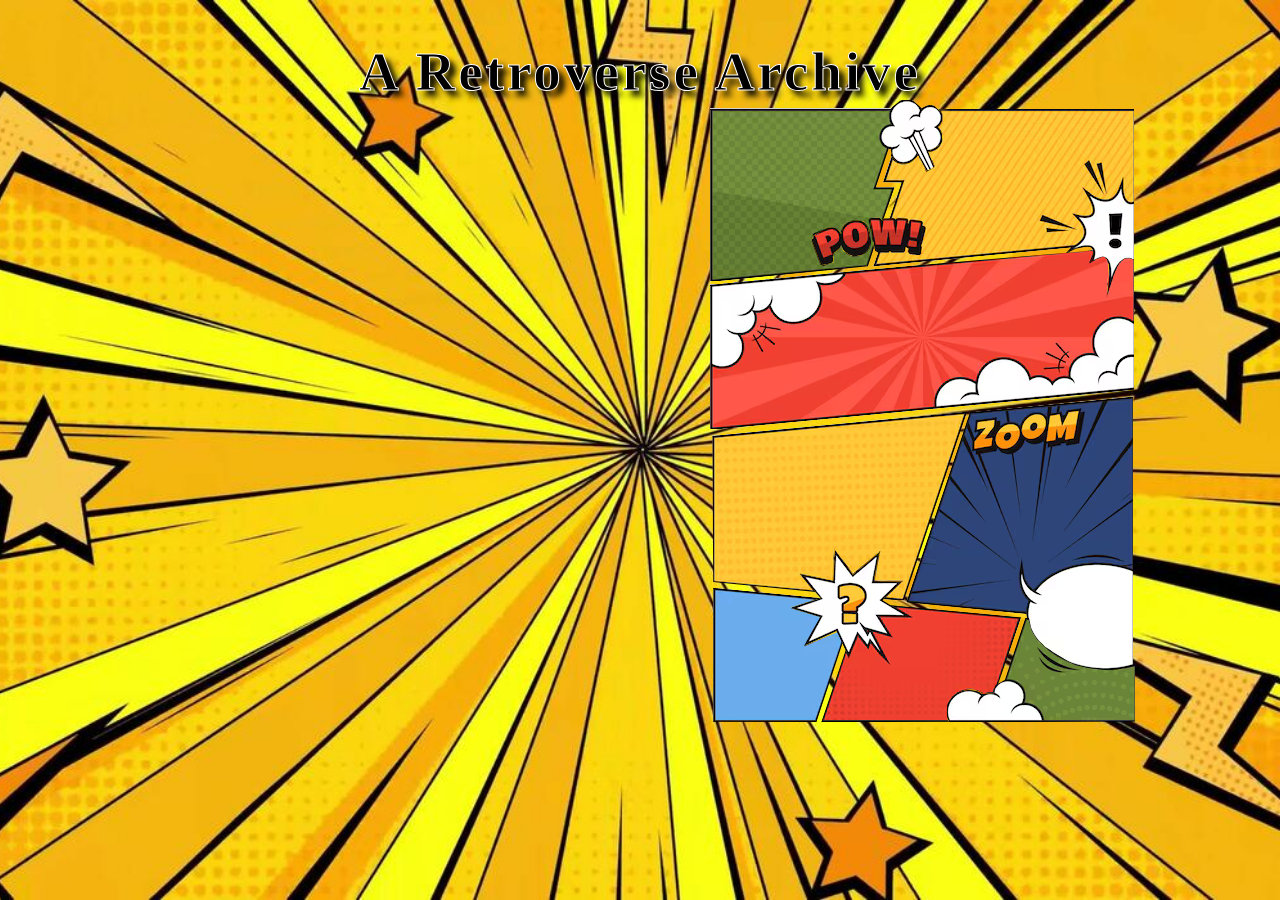
<file: Draft Website/index.html>
<html>

    <title>A Retroverse Archive</title>
    <link rel="stylesheet" href="index.css">

<body>
    <head>
        <h1>A Retroverse Archive</h1>

        <meta name="viewport" content="width=device-width, initial-scale=1.0">
    </head>

<div id="ComicStrips">
    <div class="Row1a">
        <a href="page1.html"><img src="assets/Comic Strip 1.png" alt="The first comic strip"></a>
    </div>
    <div class="Row1b">
        <a href="page2.html"><img src="assets/Comic Strip 2.png" alt="The second comic strip"></a>
    </div>
    <div class="Row2">
        <a href="page3.html"><img src="assets/Comic Strip 3.png" alt="The third comic strip"></a>
    </div>
    <div class="Row3a">
        <a href="page4.html"><img src="assets/Comic Strip 4.png" alt="The fourth comic strip"></a>
    </div>
    <div class="Row3b">
        <a href="page5.html"><img src="assets/Comic Strip 5.png" alt="The fifth comic strip"></a>
    </div>
    <div class="Row4a">
        <a href="page6.html"><img src="assets/Comic Strip 6.png" alt="The sixth comic strip"></a>
    </div>
    <div class="Row4b">
        <a href="page7.html"><img src="assets/Comic Strip 7.png" alt="The seventh comic strip"></a>
    </div>
    <div class="Row4c">
        <a href="page8.html"><img src="assets/Comic Strip 8.png" alt="The eighth comic strip"></a>
    </div>

</body>
</html>
</file>
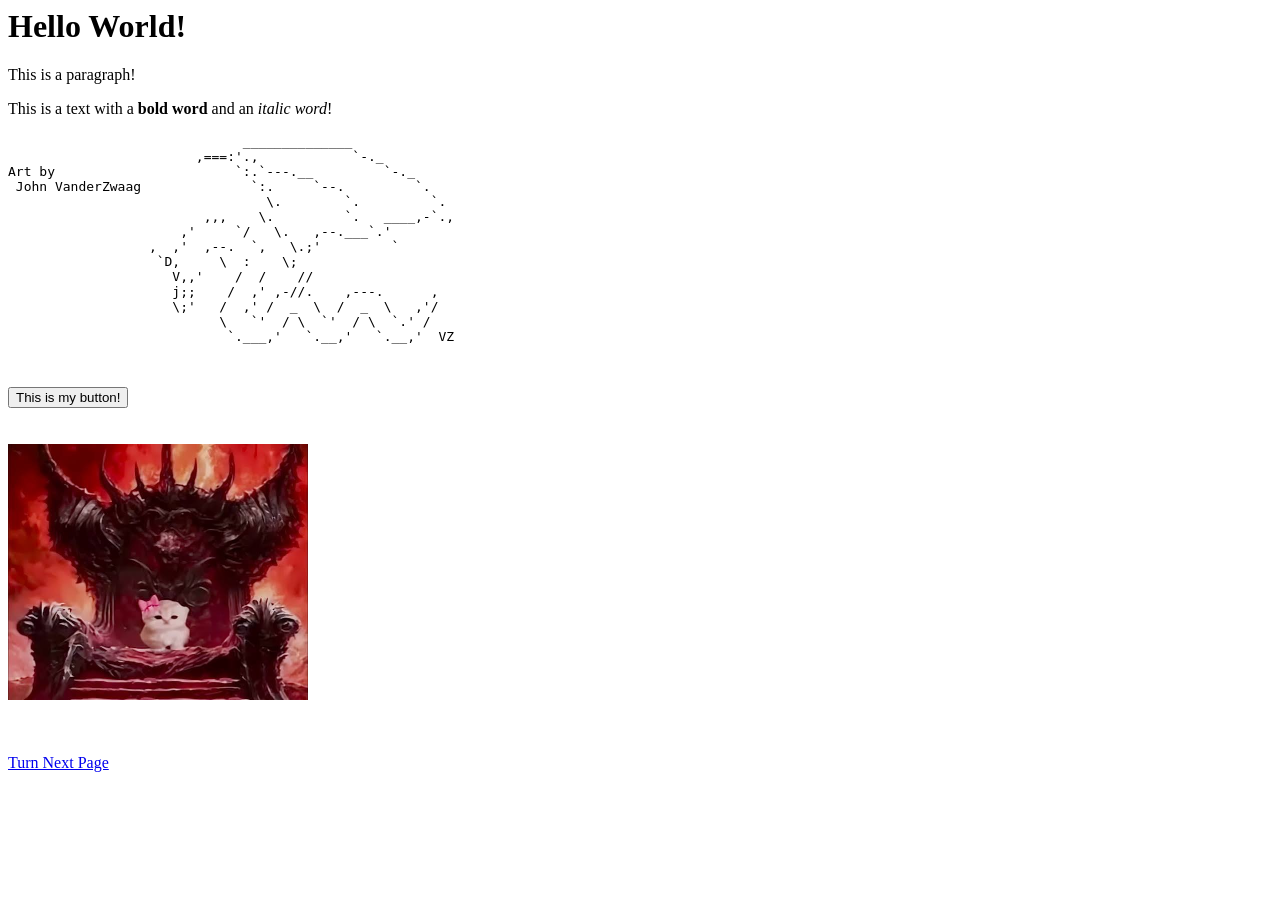
<file: week-05-recap/index.html>
<html>

<head>
<title>My Website</title>

</head>

<body>

    <h1>Hello World!</h1>
    <p> This is a paragraph!</p>
    <p>This is a text with a <b>bold word</b> and an <i>italic word</i>! </p>

    <pre>
                              ______________                               
                        ,===:'.,            `-._                           
Art by                       `:.`---.__         `-._                       
 John VanderZwaag              `:.     `--.         `.                     
                                 \.        `.         `.                   
                         ,,,    \.         `.   ____,-`.,                
                      ,'     `/   \.   ,--.___`.'                         
                  ,  ,'  ,--.  `,   \.;'         `                         
                   `D,     \  :    \;                                    
                     V,,'    /  /    //                                    
                     j;;    /  ,' ,-//.    ,---.      ,                    
                     \;'   /  ,' /  _  \  /  _  \   ,'/                    
                           \   `'  / \  `'  / \  `.' /                     
                            `.___,'   `.__,'   `.__,'  VZ

    </pre>
    <button>

        This is my button!

    </button>

    <br>
    <br>
    <br>

    <image src="assets/images.jpeg"  width="300px">

    <br>
    <br>
    <br>
    <br>

        <a href="page1.html">

            Turn Next Page

        </a>

    </image>
</file>
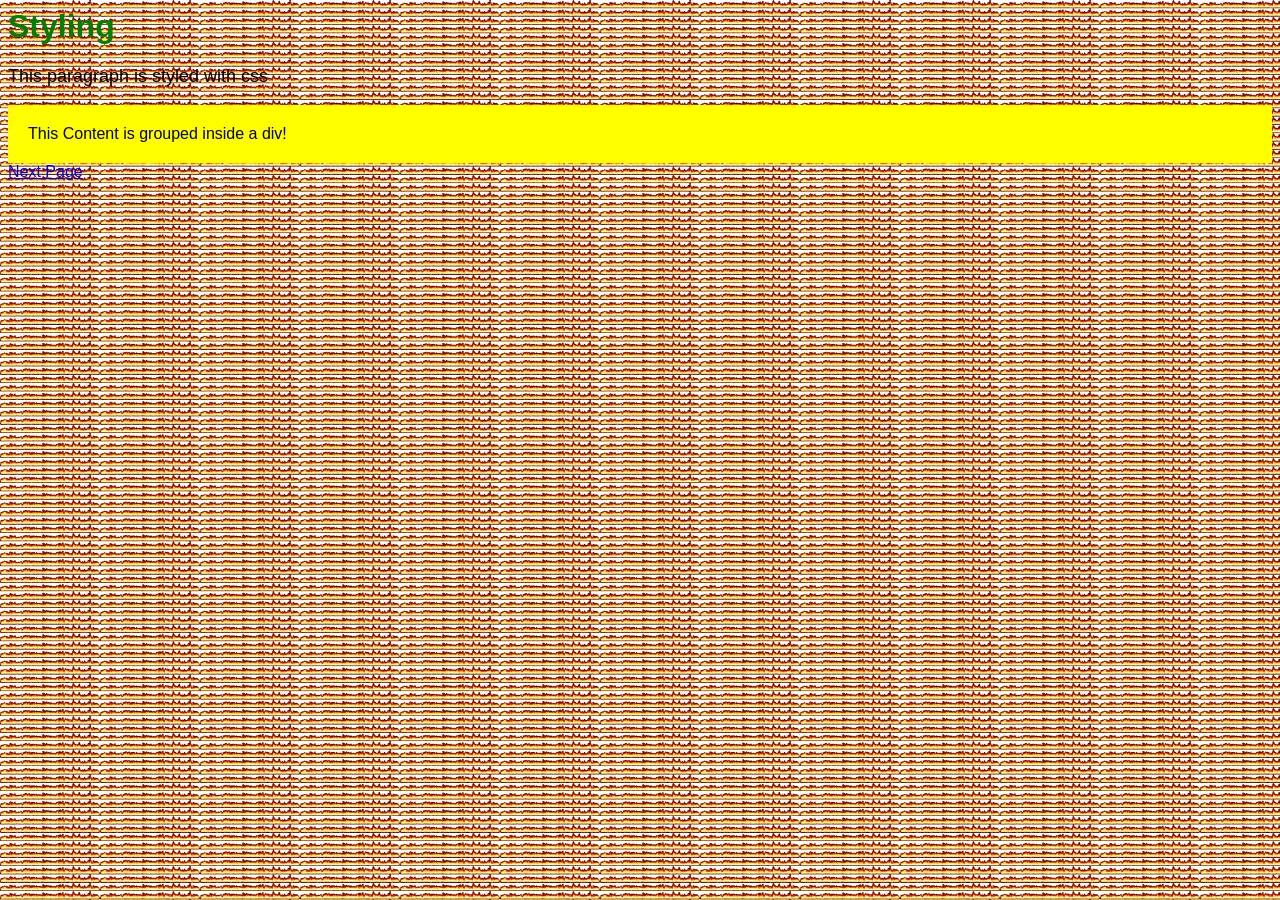
<file: week-05-recap/page1.html>
<html>

<head>
<title>Page 1</title>

    <link rel="stylesheet" href="style.css">
</head>

<body class="page1">

<h1>Styling</h1>
<p>This paragraph is styled with css</p>

<div class="highlight">This Content is grouped inside a div!</div>


        <a href="page2.html">Next Page</a>


        </body>
        </html>
</file>
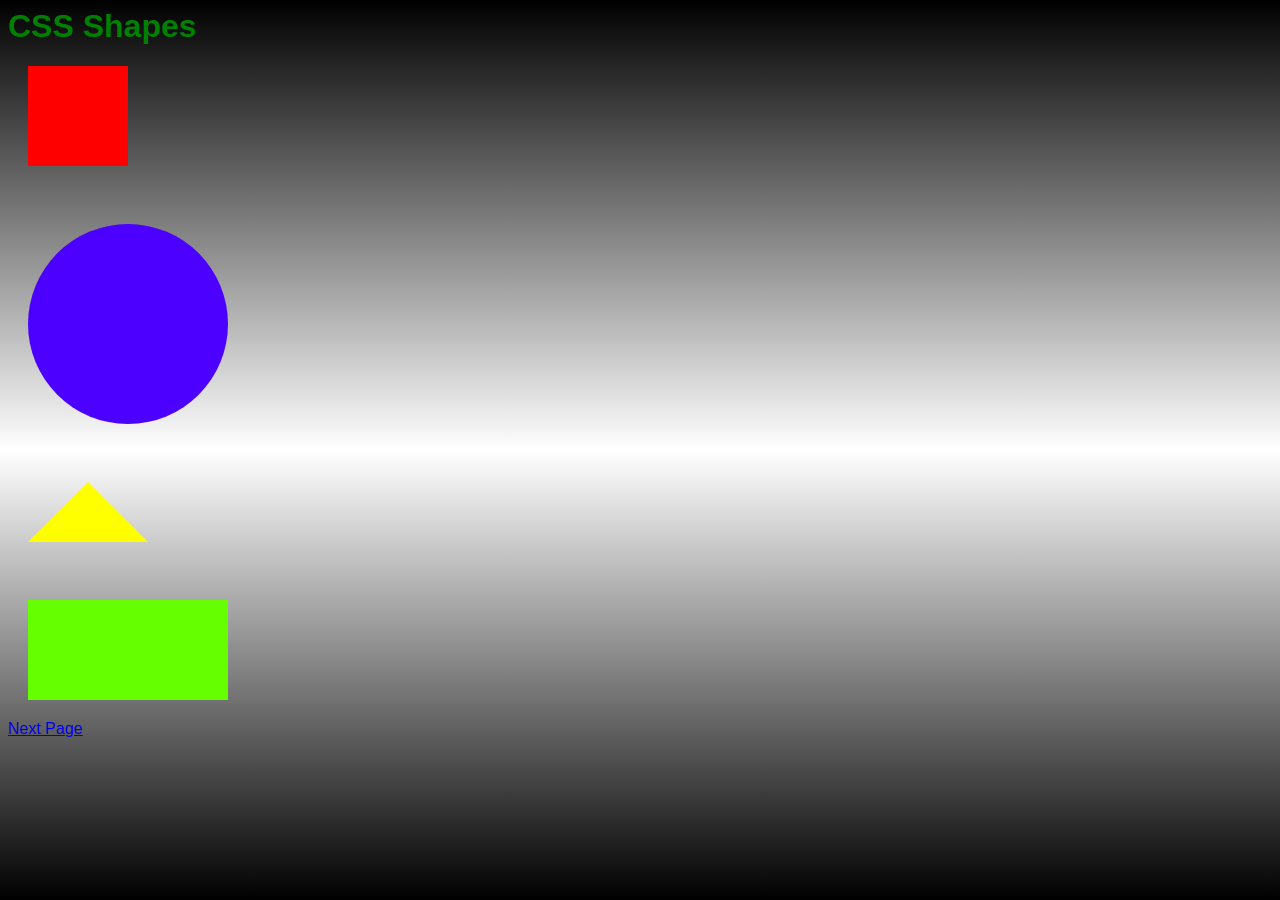
<file: week-05-recap/page2.html>
<html>

<head>
<title>Page 2</title>

    <link rel="stylesheet" href="style.css">
</head>

<body class="page2">

<h1>CSS Shapes</h1>

<div class="square"></div>
<br>
<div class="circle"></div>
<br>
<div class="triangle"></div>
<br>
<div class="rectangle"></div>

</body>

<p></p><a href="page3.html">Next Page</a></p>

</html>
</file>
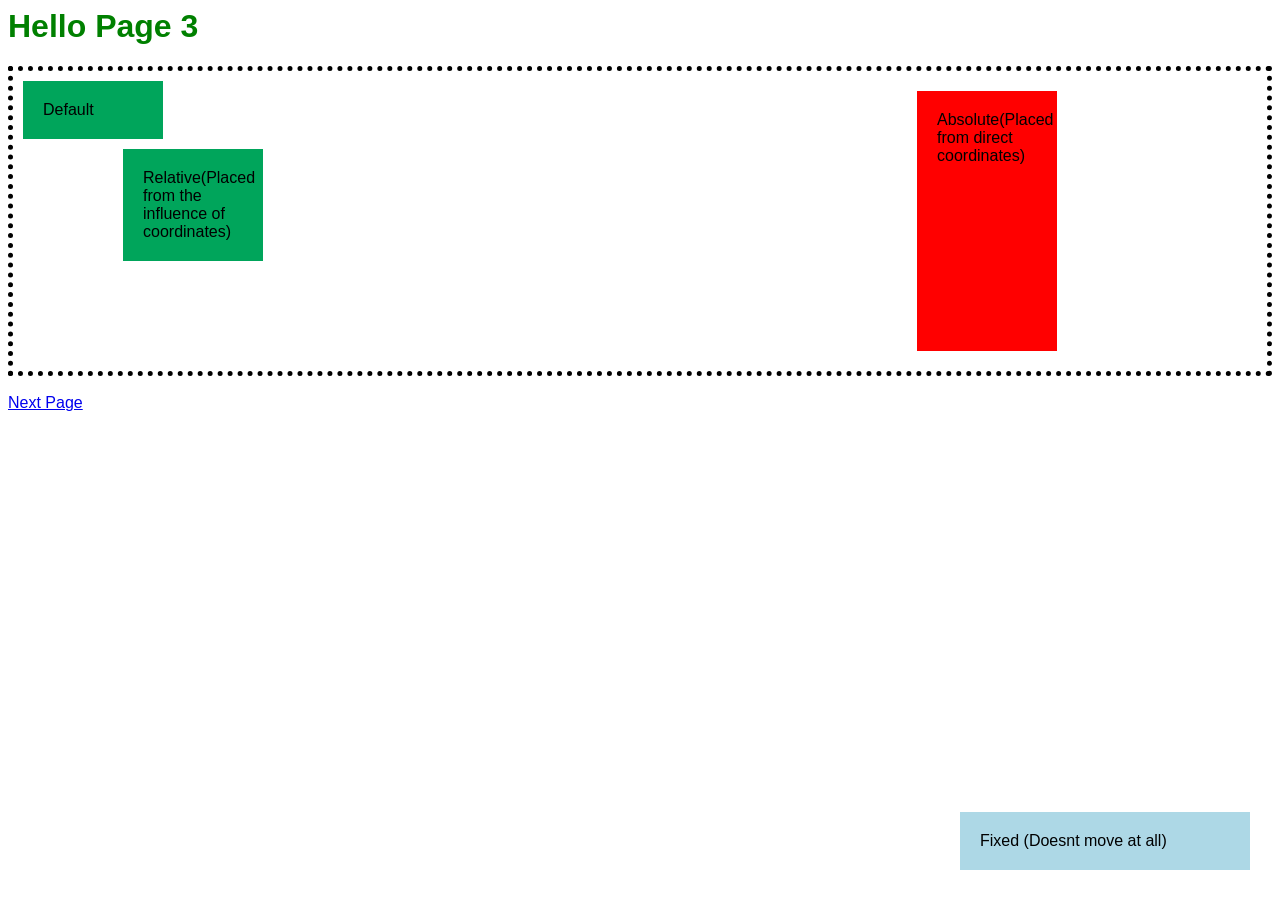
<file: week-05-recap/page3.html>
<html>

<head>

    <title>Page</title>
    <link rel="stylesheet" href="style.css">

</head>


<body>

    <h1>Hello Page 3</h1>
    
        <div class="position-area">

    <div class="position-box">Default</div>

    <div class="position-box Relative">Relative(Placed from the influence of coordinates)</div>

    <div class="position-box Absolute">Absolute(Placed from direct coordinates)</div>

    </div>

     <div class="position-box Fixed">Fixed (Doesnt move at all)</div>
    
    </div>

</body>

<p></p><a href="page4.html">Next Page</a></p>


</html>
</file>
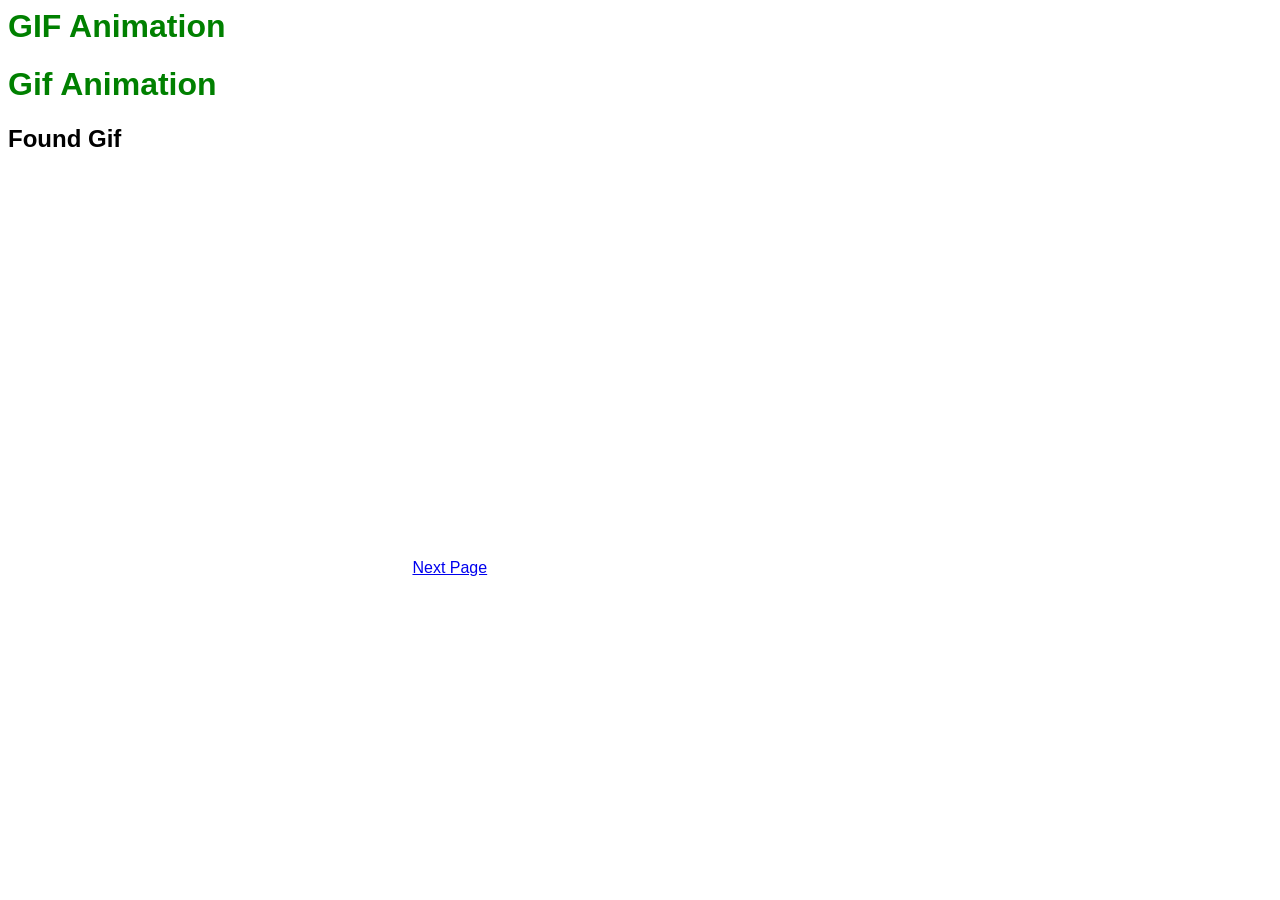
<file: week-05-recap/page4.html>
<html>

<head>

    <title>Page 4</title>
    <link rel="stylesheet" href="style.css">

</head>

<body>

        <h1>GIF Animation</h1>


    <body>
        
        <h1>Gif Animation</h1>

        <h2>Found Gif</h2>

    <img class="gif" src="assets/Waleed.gif">

    </body>

</body>

<a href="page5.html">Next Page</a>

</html>
</file>
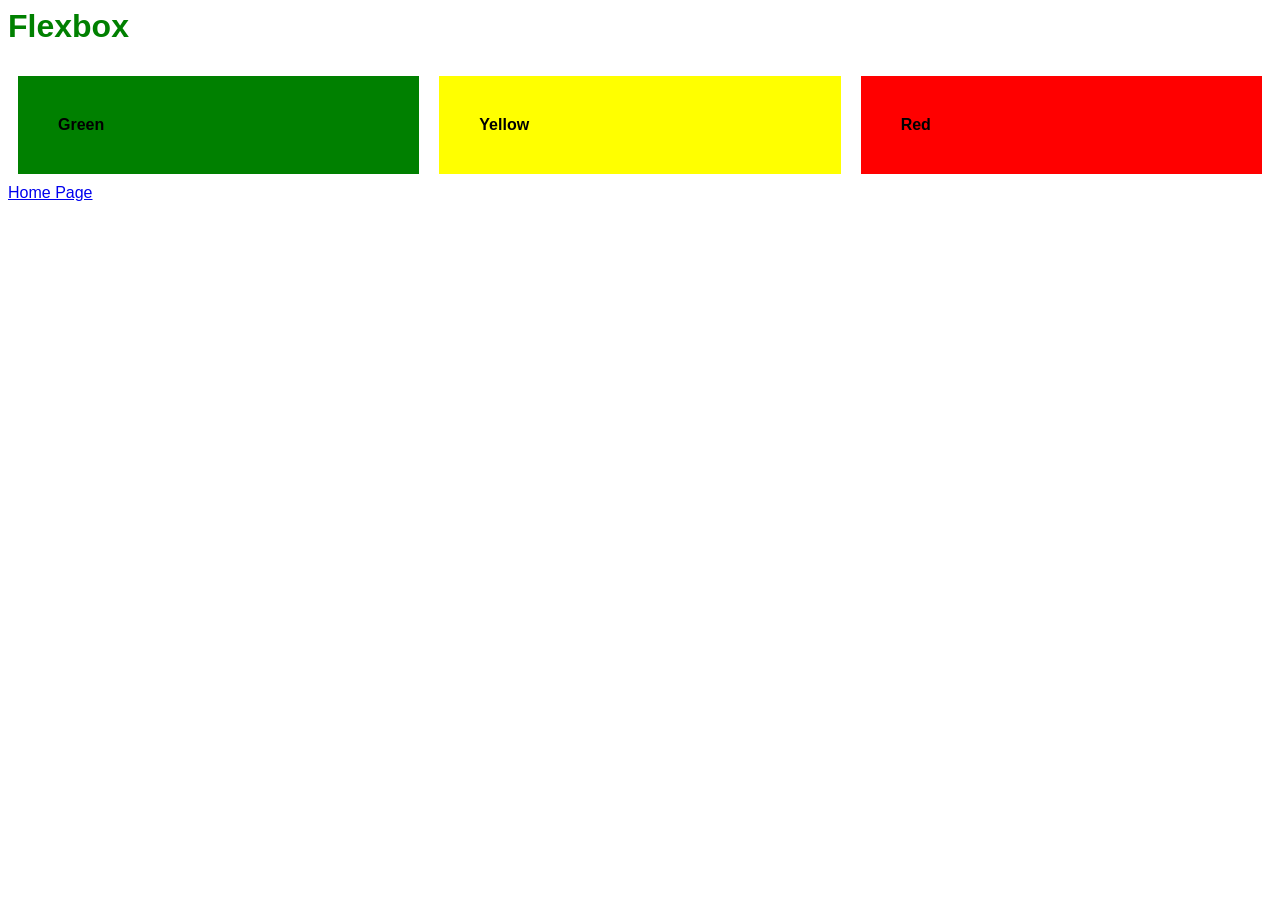
<file: week-05-recap/page5.html>
<html>

<head>

    <title>Page 5</title>
    <link rel="stylesheet" href="style.css">

</head>

<body>

    <h1>Flexbox</h1>

    <div class="Main-Panel">

        <div class="Content-block green"><b>Green</b></div>
        <div class="Content-block yellow"><b>Yellow</b></div>
        <div class="Content-block red"><b>Red</b></div>


    </div>




</body>


<a href="index.html">Home Page</a>


</html>
</file>
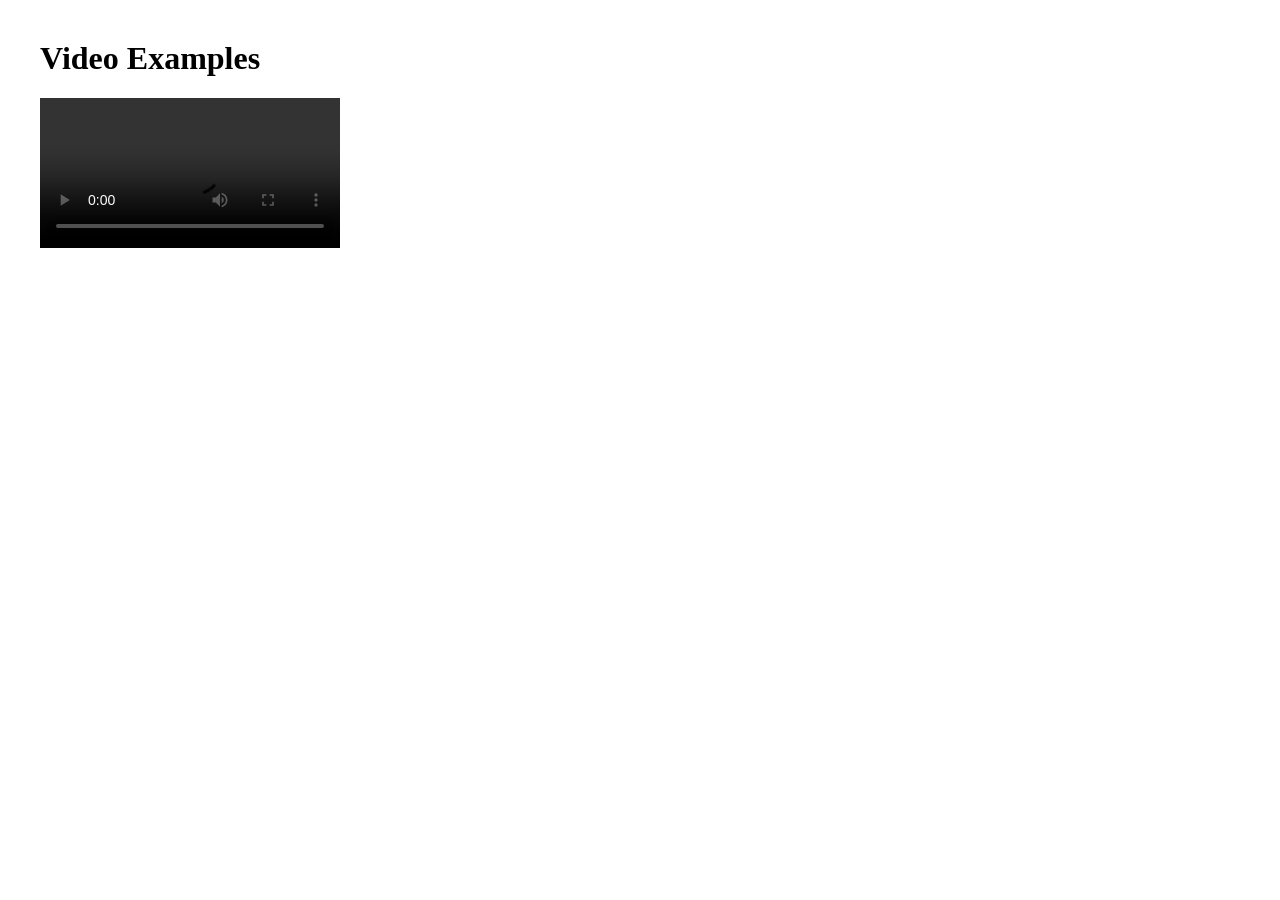
<file: week-09-media-demo/page2.html>
<html>
<head>
<style>
body {
    background-color: white;
    margin: 40px;
}
    .video-box {
        width: 600px;
        margin-bottom: 40px;
    }
</style>
</head>
<body>
 <h1>Video Examples</h1>
 <div class="video-box">

    <video autoplay controls>
        <source src="assets/video-clip.mp4">
    </video>

 </div>
 <div class="video-box">

<iframe width="560" height="315" src="https://www.youtube.com/embed/bn9F19Hi1Lk?si=zsCtuk_wKIDKWYZr" title="YouTube video player" frameborder="0" allow="accelerometer; autoplay; clipboard-write; encrypted-media; gyroscope; picture-in-picture; web-share" referrerpolicy="strict-origin-when-cross-origin" allowfullscreen></iframe>

</div>  
</body>

</html>
</file>
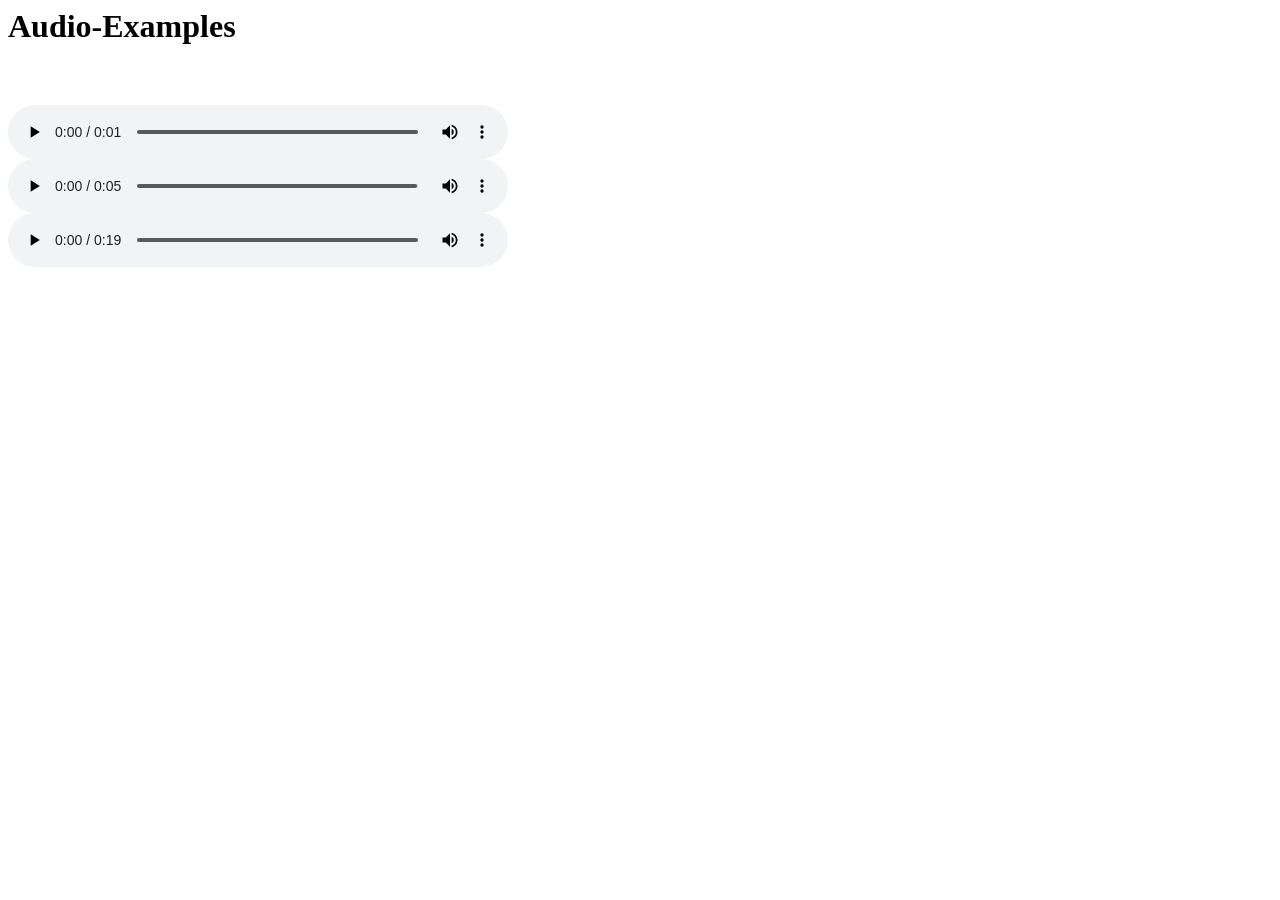
<file: week-09-media-demo/page3.html>
<html>
<head>
<style>
.audio-box {
    width: 500px;
    margin-top: 60px
}

audio {
    width: 100%;
}
</style>
</head>
<body>
<h1>Audio-Examples</h1>
<div class="audio-box">
<audio controls loop>
    <source src="assets/pizzapoes__meow.mp3">
</audio>
<audio controls loop>
    <source src="assets/richerlandtv__cat-howlgrowl-2.mp3">
</audio>
<audio controls loop>
    <source src="assets/maleryberg__ringtone-trippy-cats.mp3">
</audio>
</div>
</body>
</html>
</file>
<file: Draft Website/index.css>
body {
  font-family: Impact, serif;
  font-size: 24px;
  font-weight: bold;
  margin: 20px;
  padding: 20px;
  text-align: center;
  background-image: url("assets/Sunbeam2.jpg");
  background-size: cover;
  background-position: center;
  background-image: 100%;
}

h1 {
  font-size: 55px;
  letter-spacing: 3px;
  margin-bottom: 20px;
  text-shadow: 6px 6px 6px rgba(0, 0, 0, 1);
  -webkit-text-stroke: 1px #ffffff;
  -webkit-text-fill-color: #000000;
}

/* container */
.ComicStrips {
  position: static;
}

/* items */
.Row1a {
  position: fixed;
  top: 100px;
  left: 710px;
  right: 200px;
  width: 200px;
  height: 200px;
}
.Row1b {
  position: fixed;
  top: 109px;
  left: 812px;
  right: 200px;
  width: 200px;
  height: 200px;
}
.Row2 {
  position: fixed;
  top: 250px;
  left: 710px;
  width: 200px;
  height: 200px;
}
.Row3a {
  position: fixed;
  top: 397px;
  left: 907px;
  width: 200px;
  height: 200px;
}
.Row3b {
  position: fixed;
  top: 412px;
  left: 712px;
  width: 200px;
  height: 200px;
}
.Row4a {
  position: fixed;
  top: 588px;
  left: 678px;
  width: 200px;
  height: 200px;
}
.Row4b {
  position: fixed;
  top: 551px;
  left: 792px;
  width: 200px;
  height: 200px;
}
.Row4c {
  position: fixed;
  top: 618px;
  left: 941px;
  width: 200px;
  height: 200px;
}
</file>
<file: week-05-recap/style.css>
body {
    font-family: sans-serif;

}

h1 {
    color: green;
}

p {
    font-size: 18px;
}

.page1 {

background-image: url(assets/ICSM6VO5R7HEEEU33O4SVNQQNPGQL3B4.gif);
background-repeat: repeat;
background-size: 100px;

}

.highlight {

    background-color: yellow;
    padding: 20px;
}

.square {

    width: 100px;
    height: 100px;
    background: red;
    margin: 20px;
}

.rectangle {

    width: 200px;
    height: 100px;
    background: rgb(102, 255, 0);
    margin: 20px;
}

.circle {

    width: 200px;
    height: 200px;
    border-radius: 50%;
    background: rgb(76, 0, 255);
    margin: 20px;
}

.triangle {

    width: 0px;
    height: 0px;
    border-left: 60px solid transparent;
    border-right: 60px solid transparent;
    border-bottom: 60px solid yellow;
    margin: 20px;
}

.page2{
    background: linear-gradient(to bottom, black, white, black);
}

.position-area {
    position: relative;
    height: 300px;
    border: 5px dotted black;

}

.position-box {

    width: 100px;
    padding: 20px;
    margin: 10px;
    background: rgb(0, 165, 91);
}

.relative {

    position: relative;
    left: 100px;
}

.absolute {

    height: 220px;
    position: absolute;
    right: 200px;
    top: 10px;
    background: red;
}

.fixed {

    position: fixed;
    right: 20px;
    bottom: 20px;
    background-color: lightblue;
    width: 250px;
}

.main-panel {

    display: flex;
}

.content-block {

    flex: 1;
    padding: 40px;
    margin: 10px;
}

.green {

    background: green;
}

.yellow {

    background: yellow;
}

.red {

    background: red;
}

.gif {

    width: 400px;
}
</file>
